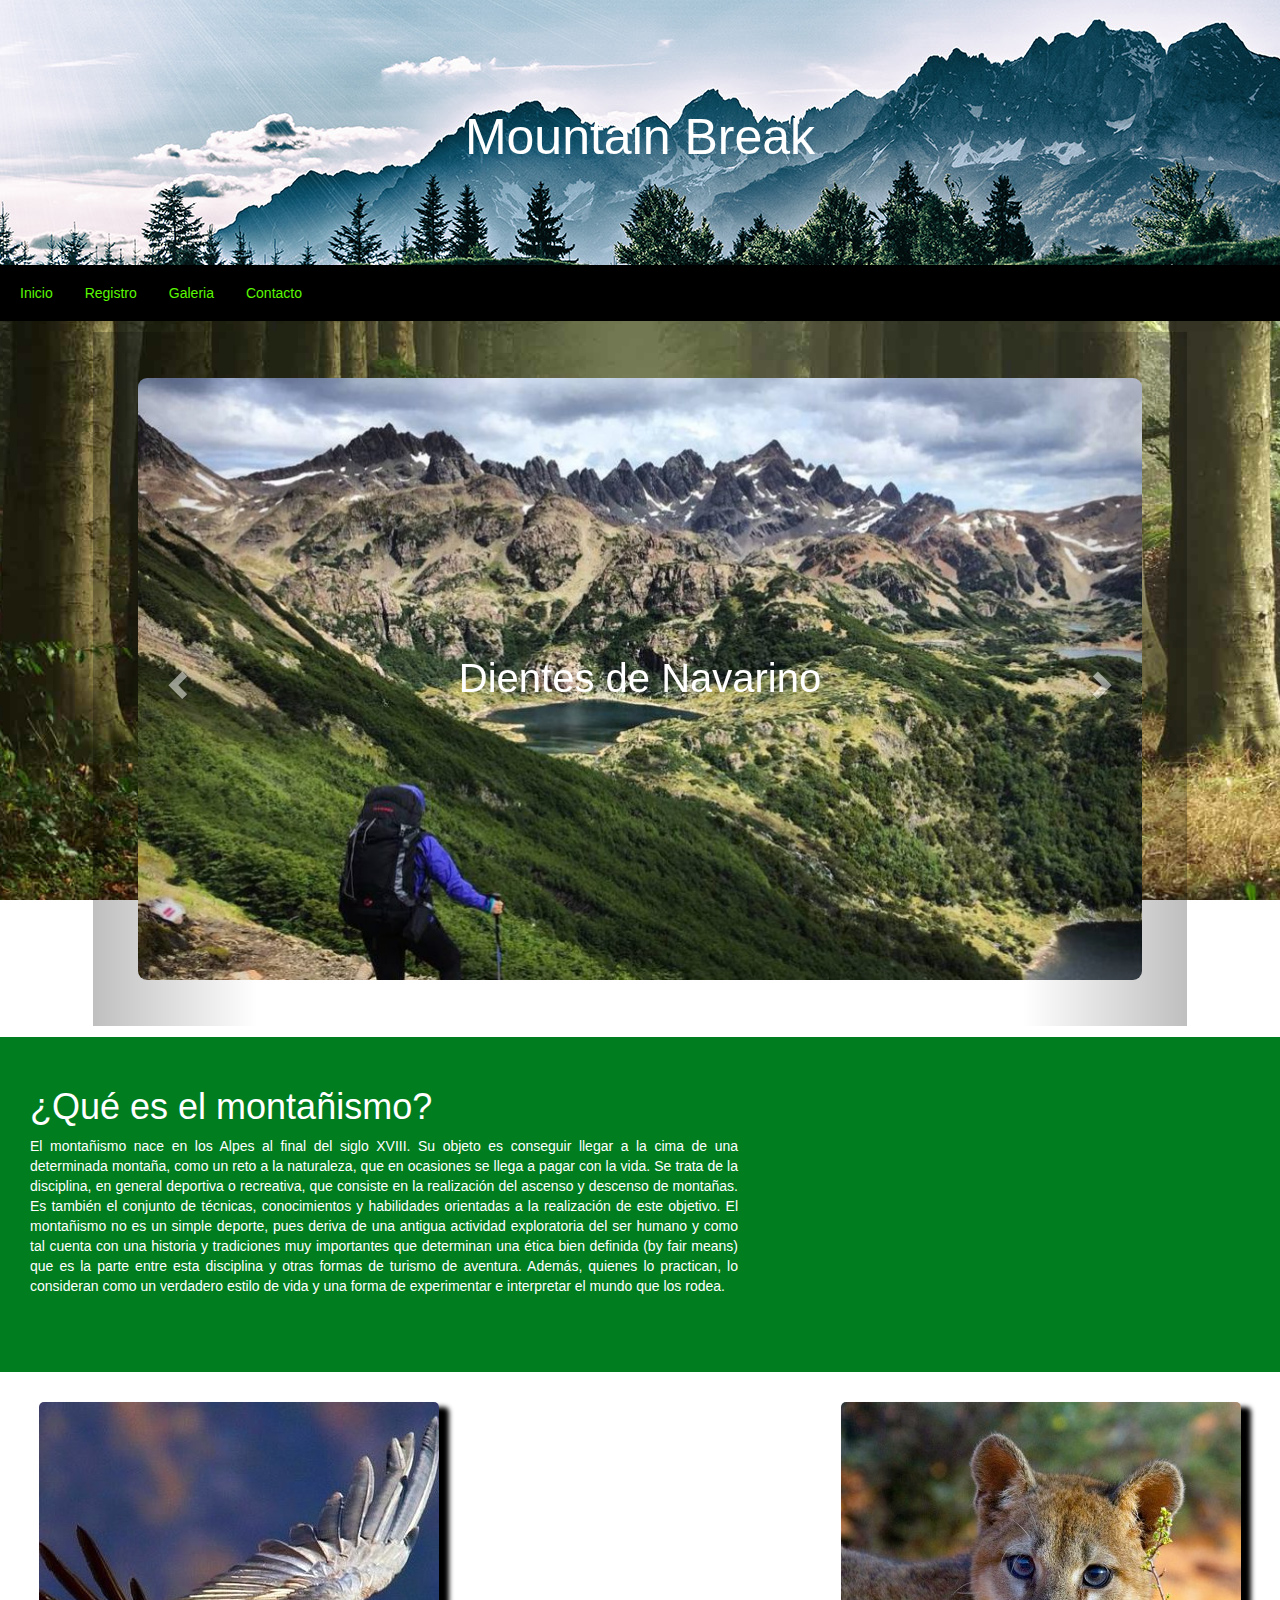
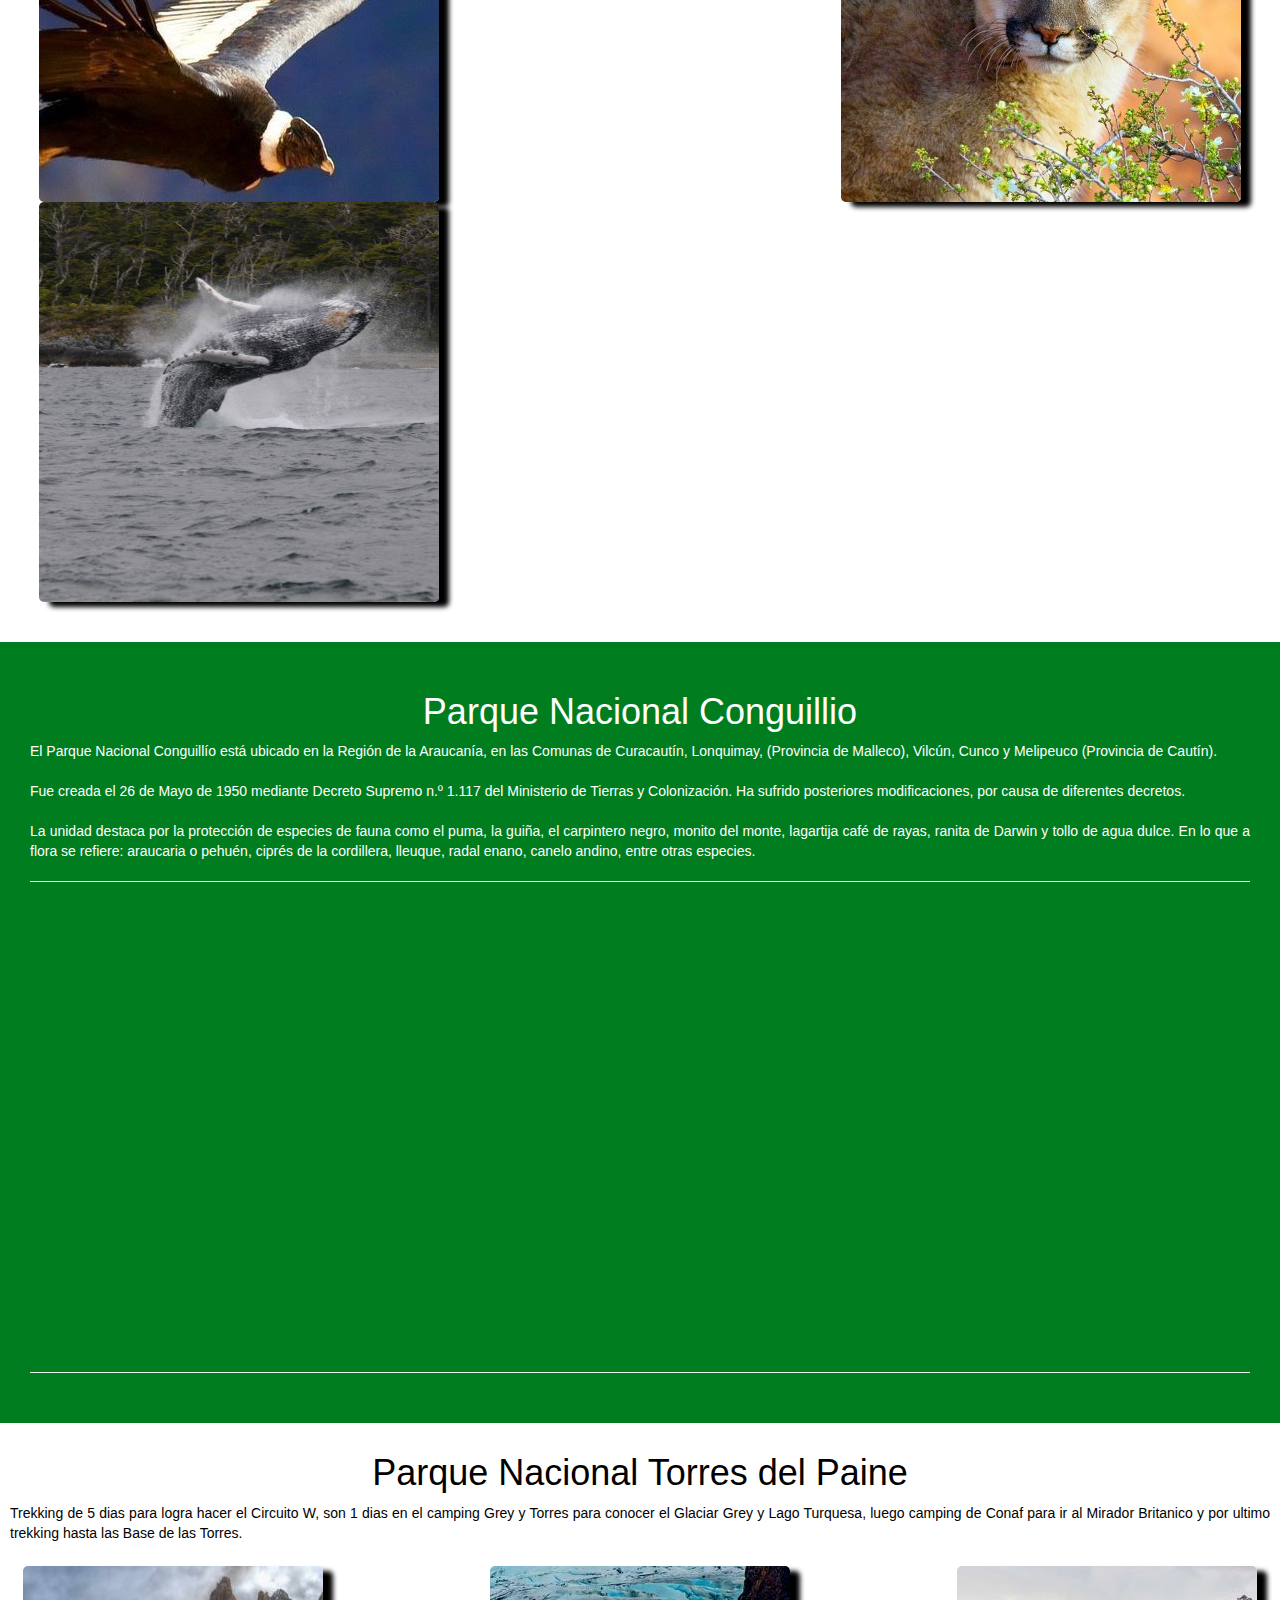
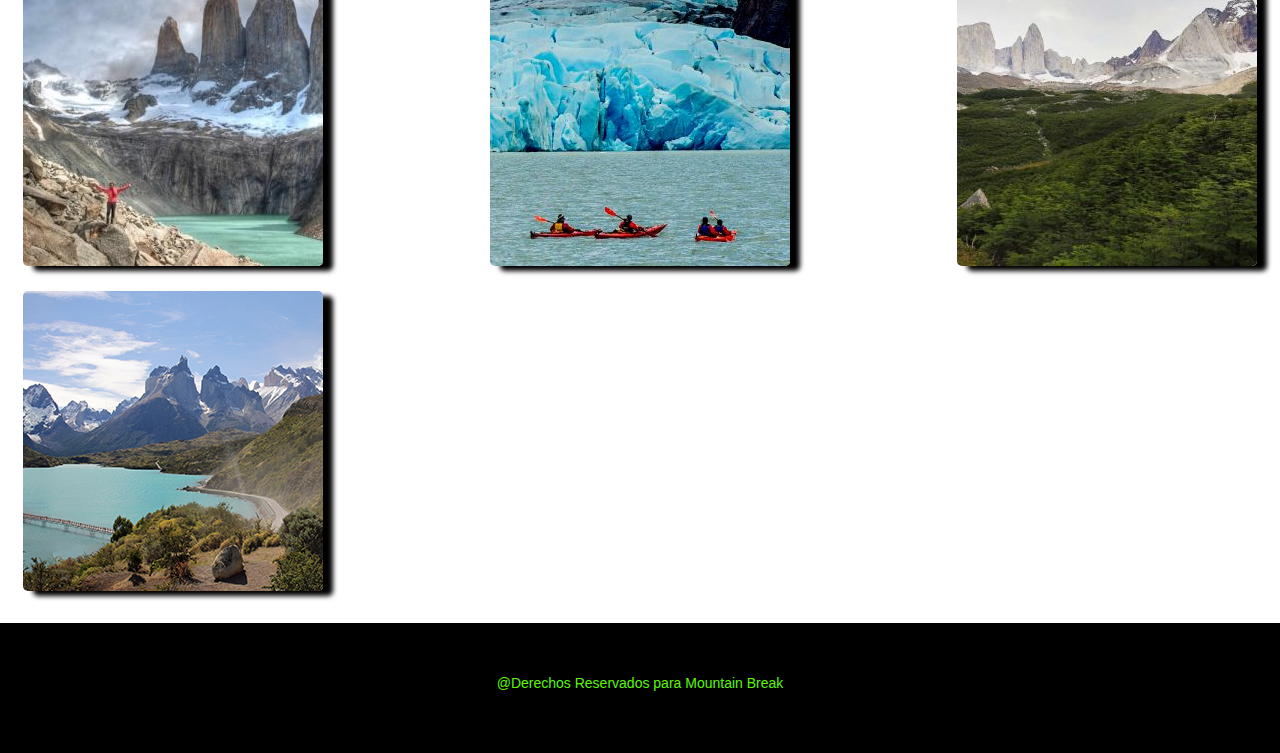
<file: index.html>
<html>
	<head>
		  <title>Inicio Mountain Break</title>
		  <meta charset="utf-8">
		  <meta name="viewport" content="width=device-width, initial-scale=1">
		  <link rel="stylesheet" href="https://maxcdn.bootstrapcdn.com/bootstrap/3.4.0/css/bootstrap.min.css">
		  <script src="https://ajax.googleapis.com/ajax/libs/jquery/3.4.1/jquery.min.js"></script>
		  <script src="https://maxcdn.bootstrapcdn.com/bootstrap/3.4.0/js/bootstrap.min.js"></script>
		  <link rel="stylesheet" href="css/style.css">
		  <link rel="stylesheet" href="css/boostrapdesign.css">
		  <link rel="icon" href="imagenes/logo.png">
	</head>
	<body>
		<header>
			<h1> Mountain Break</h1>
		</header>
		<nav>
		<ul>
		  <li><a href="index.html">Inicio</a></li>
		  <li><a href="formulario.html">Registro</a></li>
		  <li><a href="galeria.html">Galeria</a></li>
		  <li><a href="contacto.html">Contacto</a></li>
		</ul>
	  </nav>
		<div class="container">
		  <div id="myCarousel" class="carousel slide" data-ride="carousel">
			<ol class="carousel-indicators">
			  <li data-target="#myCarousel" data-slide-to="0" class="active"></li>
			  <li data-target="#myCarousel" data-slide-to="1"></li>
			  <li data-target="#myCarousel" data-slide-to="2"></li>
			</ol>
			<div class="carousel-inner">
			   <div class="item active">
				<img src="imagenes/dientesnavarino.jpg" alt="dientes de navarino" style="width:100%;">
               <div class="centrado">Dientes de Navarino </div>
			  </div>
			  <div class="item">
				<img src="imagenes/outdoor.jpg" alt="parque cordillera" style="width:100%;">
                  <div class="centrado">Parque Cordillera</div>
			  </div>
			  <div class="item">
				<img src="imagenes/torres.jpg" alt="torres" style="width:100%;">
                 <div class="centrado">Torres del Paine</div>
			  </div>
			  <div class="item">
				<img src="imagenes/mountain.jpg" alt="travel" style="width:100%;">
                 <div class="centrado">Campos de Hielo Norte</div>
			  </div>
			  	<div class="item">
				<img src="imagenes/glaciarventisquero.jpg" alt="glaciar ventisquero colgante" style="width:100%;">
                 <div class="centrado">Glaciar Ventisquero Colgante</div>
			  </div>
			  	<div class="item">
				<img src="imagenes/volcan.jpg" alt="volcan villarrica" style="width:100%;">
                 <div class="centrado">Volcan Villarrica</div>
			  </div>
			</div>
			<a class="left carousel-control" href="#myCarousel" data-slide="prev">
			  <span class="glyphicon glyphicon-chevron-left"></span>
			  <span class="sr-only">Previous</span>
			</a>
			<a class="right carousel-control" href="#myCarousel" data-slide="next">
			  <span class="glyphicon glyphicon-chevron-right"></span>
			  <span class="sr-only">Next</span>
			</a>
		  </div>
		</div>
		<div id="contenedortotal">
				<div id="contenido1">
						<h1>¿Qué es el montañismo?</h1>
					<p>
						El montañismo nace en los Alpes al final del siglo XVIII. Su objeto es conseguir llegar a la cima de una 
						determinada montaña, como un reto a la naturaleza, que en ocasiones se llega a pagar con la vida. Se trata de 
						la disciplina, en general deportiva o recreativa, que consiste en la realización del ascenso y descenso de 
						montañas. Es también el conjunto de técnicas, conocimientos y habilidades orientadas a la realización de este 
						objetivo. El montañismo no es un simple deporte, pues deriva de una antigua actividad exploratoria del ser humano y 
						como tal cuenta con una historia y tradiciones muy importantes que determinan una ética bien definida (by fair means) 
						que es la parte entre esta disciplina y otras formas de turismo de aventura. Además, quienes lo practican, lo 
						consideran como un verdadero estilo de vida y una forma de experimentar e interpretar el mundo que los rodea.
					</p>
				</div>
				<div id="contenido2">
                <iframe width="560" height="315" src="https://www.youtube.com/embed/_a9zpR2xdpw" frameborder="0" 
				allow="accelerometer; autoplay; encrypted-media; gyroscope; picture-in-picture" allowfullscreen></iframe>
				</div>
				<div id="contenido3">
					<p>
		     		<img src="imagenes/condor.jpg" alt="condor">
			    	<img src="imagenes/puma.jpg" alt="puma">
						<img src="imagenes/ballena.jpg" alt="ballena">
					</p>
				</div>
			<div id="contenido4">
					<h1>Parque Nacional Conguillio</h1>
					<p>
						El Parque Nacional Conguillío está ubicado en la Región de la Araucanía, en las Comunas de Curacautín, Lonquimay, 
						(Provincia de Malleco), Vilcún, Cunco y Melipeuco (Provincia de Cautín).
						<br>
						<br>
						Fue creada el 26 de Mayo de 1950 mediante Decreto Supremo n.º 1.117 del Ministerio de Tierras y Colonización. Ha sufrido 
						posteriores modificaciones, por causa de diferentes decretos.
						<br>
						<br>
						La unidad destaca por la protección de especies de fauna como el puma, la guiña, el carpintero negro, monito del monte, 
						lagartija café de rayas, ranita de Darwin y tollo de agua dulce. En lo que a flora se refiere: araucaria o pehuén, ciprés 
						de la cordillera, lleuque, radal enano, canelo andino, entre otras especies.
					</p>
				     <hr>
					<iframe src="https://www.google.com/maps/embed?pb=!1m18!1m12!1m3!1d3114.1652702377064!2d-71.67573258465573!3d-38.69104777960301!2m3!1f0!2f0!3f0!3m2!1i1024!2i768!4f13.1!3m3!1m2!1s0x961346408e4cc715%3A0xefdca357d0266894!2sParque+Nacional+Conguillio!5e0!3m2!1ses-419!2scl!4v1566365484418!5m2!1ses-419!2scl"
					 width="600" height="450" frameborder="0" style="border:0" allowfullscreen></iframe>
					 <hr>
				</div>
				<div id="contenido5">
						<h1>Parque Nacional Torres del Paine</h1>
					<p>
						Trekking de 5 dias para logra hacer el Circuito W, son 1 dias en el camping Grey y Torres para conocer el
						Glaciar Grey y Lago Turquesa, luego camping de Conaf para ir al Mirador Britanico y por ultimo trekking hasta las Base de las Torres.
					</p>
					<p>
					<img src="imagenes/basetorre.jpg" alt="base torres">
			    	<img src="imagenes/glaciargrey.jpg" alt="glaciar grey">
				    <img src="imagenes/miradorbritanico.jpg" alt="mirador britanico">
					<img src="imagenes/mirador.jpg" alt="mirador">
					</p>
				</div>
		</div>
		<footer>
			<p>@Derechos Reservados para Mountain Break</p>
		</footer>
	</body>
</html>
</file>
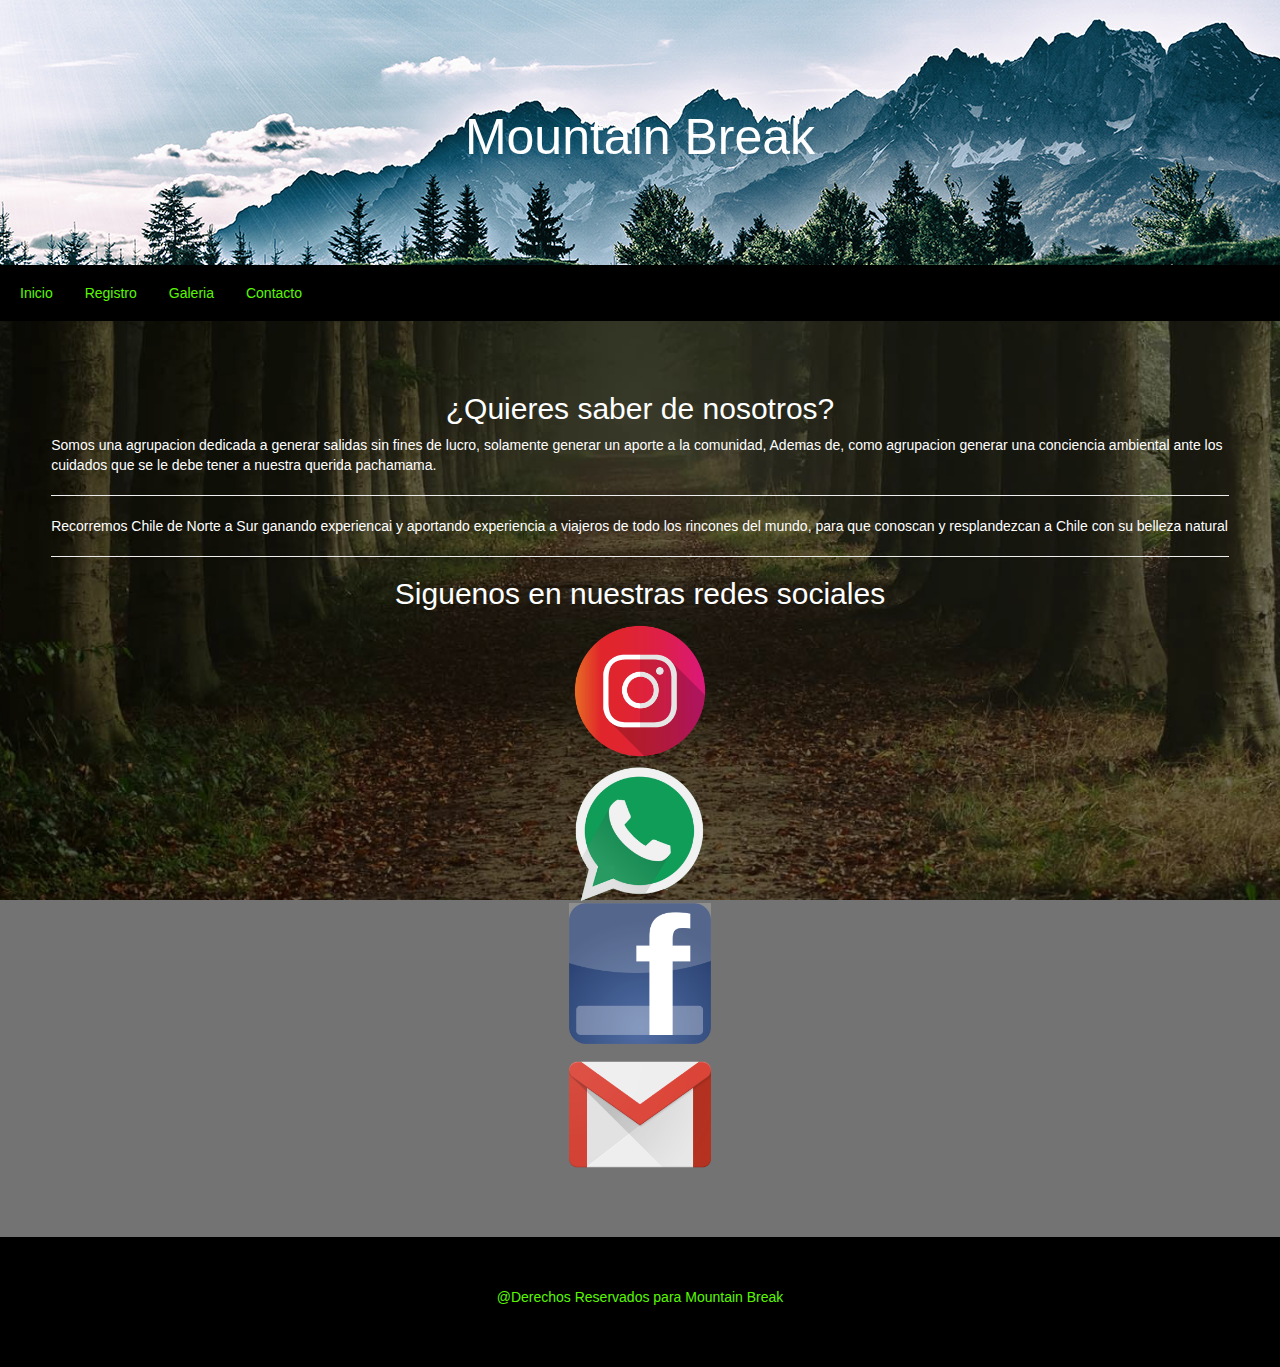
<file: contacto.html>
<html>
	<head>
		  <title>Inicio Mountain Break</title>
		  <meta charset="utf-8">
		  <meta name="viewport" content="width=device-width, initial-scale=1">
		  <link rel="stylesheet" href="https://maxcdn.bootstrapcdn.com/bootstrap/3.4.0/css/bootstrap.min.css">
		  <script src="https://ajax.googleapis.com/ajax/libs/jquery/3.4.1/jquery.min.js"></script>
		  <script src="https://maxcdn.bootstrapcdn.com/bootstrap/3.4.0/js/bootstrap.min.js"></script>
		  <link rel="stylesheet" href="css/style.css">
		  <link rel="stylesheet" href="css/contacto.css">
		  <link rel="stylesheet" href="css/boostrapdesign.css">
		  <link rel="icon" href="imagenes/logo.png">
	</head>
	<body>
		<header>
			<h1> Mountain Break</h1>
		</header>
		<nav>
		<ul>
		  <li><a href="index.html">Inicio</a></li>
		  <li><a href="formulario.html">Registro</a></li>
		  <li><a href="galeria.html">Galeria</a></li>
		  <li><a href="contacto.html">Contacto</a></li>
		</ul>
	  </nav>
	  <div id="contactoturismo">
		<h2>¿Quieres saber de nosotros?</h2>
		<div class="contenedorinformacion">
			<p>Somos una agrupacion dedicada a generar salidas
					sin fines de lucro, solamente generar un aporte a la comunidad, Ademas de, como agrupacion
					generar una conciencia ambiental ante los cuidados que se le debe
					tener a nuestra querida pachamama.
					<hr>
					Recorremos Chile de Norte a Sur ganando experiencai y aportando experiencia
					a viajeros de todo los rincones del mundo, para que conoscan y resplandezcan a Chile
					con su belleza natural
					<hr>
			</p>
		</div>
		<div class="contenedorprueba">
			<h2>Siguenos en nuestras redes sociales</h2>
			<a href=""><img src="imagenes/instagram.png"></a>
			<a href=""><img src="imagenes/whatsapp.png"></a>
			<a href=""><img src="imagenes/facebook.png"></a>
			<a href=""><img src="imagenes/gmail.png"></a>
		</div>
	  </div>
	  <footer>
		<p>@Derechos Reservados para Mountain Break</p>
	</footer>
</body>
</html>
</file>
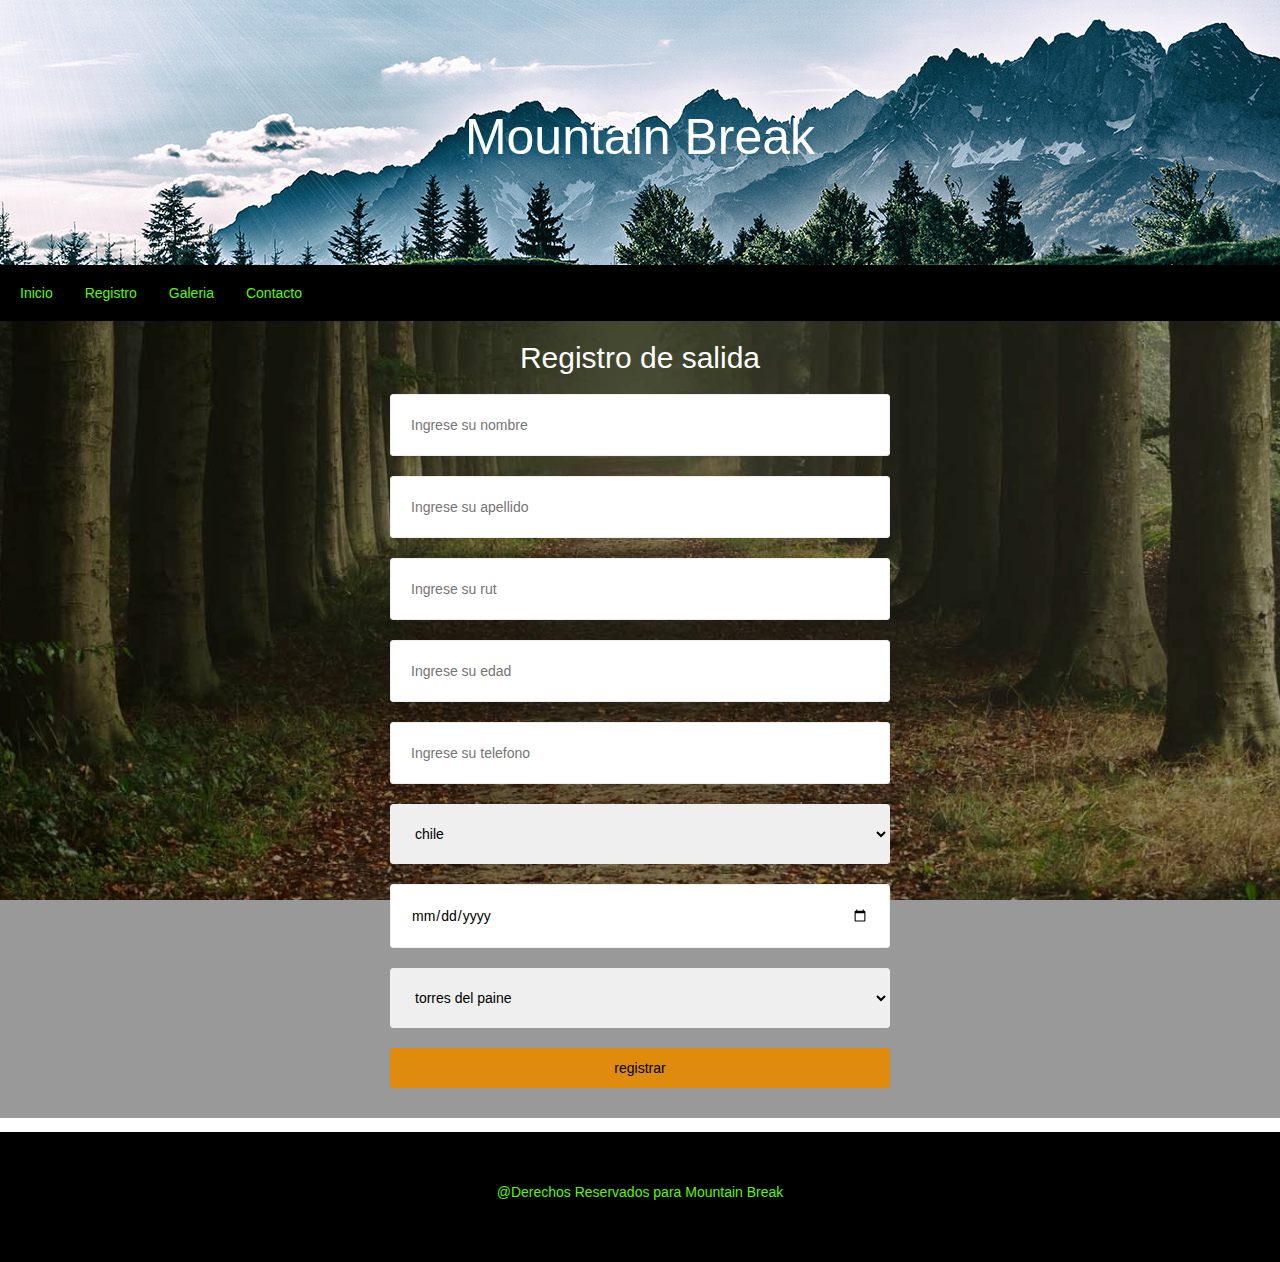
<file: formulario.html>
<html>
	<head>
		  <title>Inicio Mountain Break</title>
		  <meta charset="utf-8">
		  <meta name="viewport" content="width=device-width, initial-scale=1">
		  <link rel="stylesheet" href="https://maxcdn.bootstrapcdn.com/bootstrap/3.4.0/css/bootstrap.min.css">
		  <script src="https://ajax.googleapis.com/ajax/libs/jquery/3.4.1/jquery.min.js"></script>
		  <script src="https://maxcdn.bootstrapcdn.com/bootstrap/3.4.0/js/bootstrap.min.js"></script>
		  <link rel="stylesheet" href="css/style.css">
		  <link rel="stylesheet" href="css/formulario.css">
		  <link rel="stylesheet" href="css/boostrapdesign.css">
		  <link rel="icon" href="imagenes/logo.png">
		  <script type="text/javascript" src="js/validaciones.js"></script>
		  <script type="text/javascript" src="js/validacion1.js"></script>
	</head>
	<body>
		<header>
			<h1> Mountain Break</h1>
		</header>
		<nav>
		<ul>
		  <li><a href="index.html">Inicio</a></li>
		  <li><a href="formulario.html">Registro</a></li>
		  <li><a href="galeria.html">Galeria</a></li>
		  <li><a href="contacto.html">Contacto</a></li>
		</ul>
	  </nav>
	  <form  id="maining" action="formulario.html" method="POST">
		<h4>Registro de salida</h4>
        <input type="text" name="nombre" placeholder="Ingrese su nombre" onkeypress="return sololetras(event)" >
        <input type="text" name="apellido" placeholder="Ingrese su apellido"  onkeypress="return sololetras(event)" >
		<input type="text" name="rut" placeholder="Ingrese su rut" required>
		<input type="number" name="edad" placeholder="Ingrese su edad" min="0" max="60" required>
		<input type="text" name="telefono" placeholder="Ingrese su telefono" onkeypress="return solonumero(event)" required>
		<select name="pais" >
				<option value="chile">chile</option>
				<option value="argentina">argentina</option>
				<option value="peru">peru</option>
				<option value="bolivia">bolivia</option>
				<option value="brasil">brasil</option>
				<option value="venezuela">venezuela</option>
				<option value="ecuador">ecuador</option>
				<option value="colombia">colombia</option>
				<option value="uruguay">uruguay</option>
				<option value="paraguay">paraguay</option>
		</select>
		<input type="date" name="fecha ida">
		<select name="pais" >
				<option value="torres del paine">torres del paine</option>
				<option value="pumalin">pumalin</option>
				<option value="aguas de ramon">aguas de ramon</option>
				<option value="campos de hielo norte">campos de hielo norte</option>
				<option value="campos de hielo sur">campos de hielo sur</option>
				<option value="ventisquero colgante">ventisquero colgante</option>
				<option value="conguillio">conguillio</option>
				<option value="huerquehue">huerquehue</option>
				<option value="pan de azucar">pan de azucar</option>
				<option value="villarrica">villarrica</option>
		</select>
        <input type="submit" value="registrar" onclick="validacion()">
	  </form>
	  <footer>
		<p>@Derechos Reservados para Mountain Break</p>
	</footer>
</body>
</html>
</file>
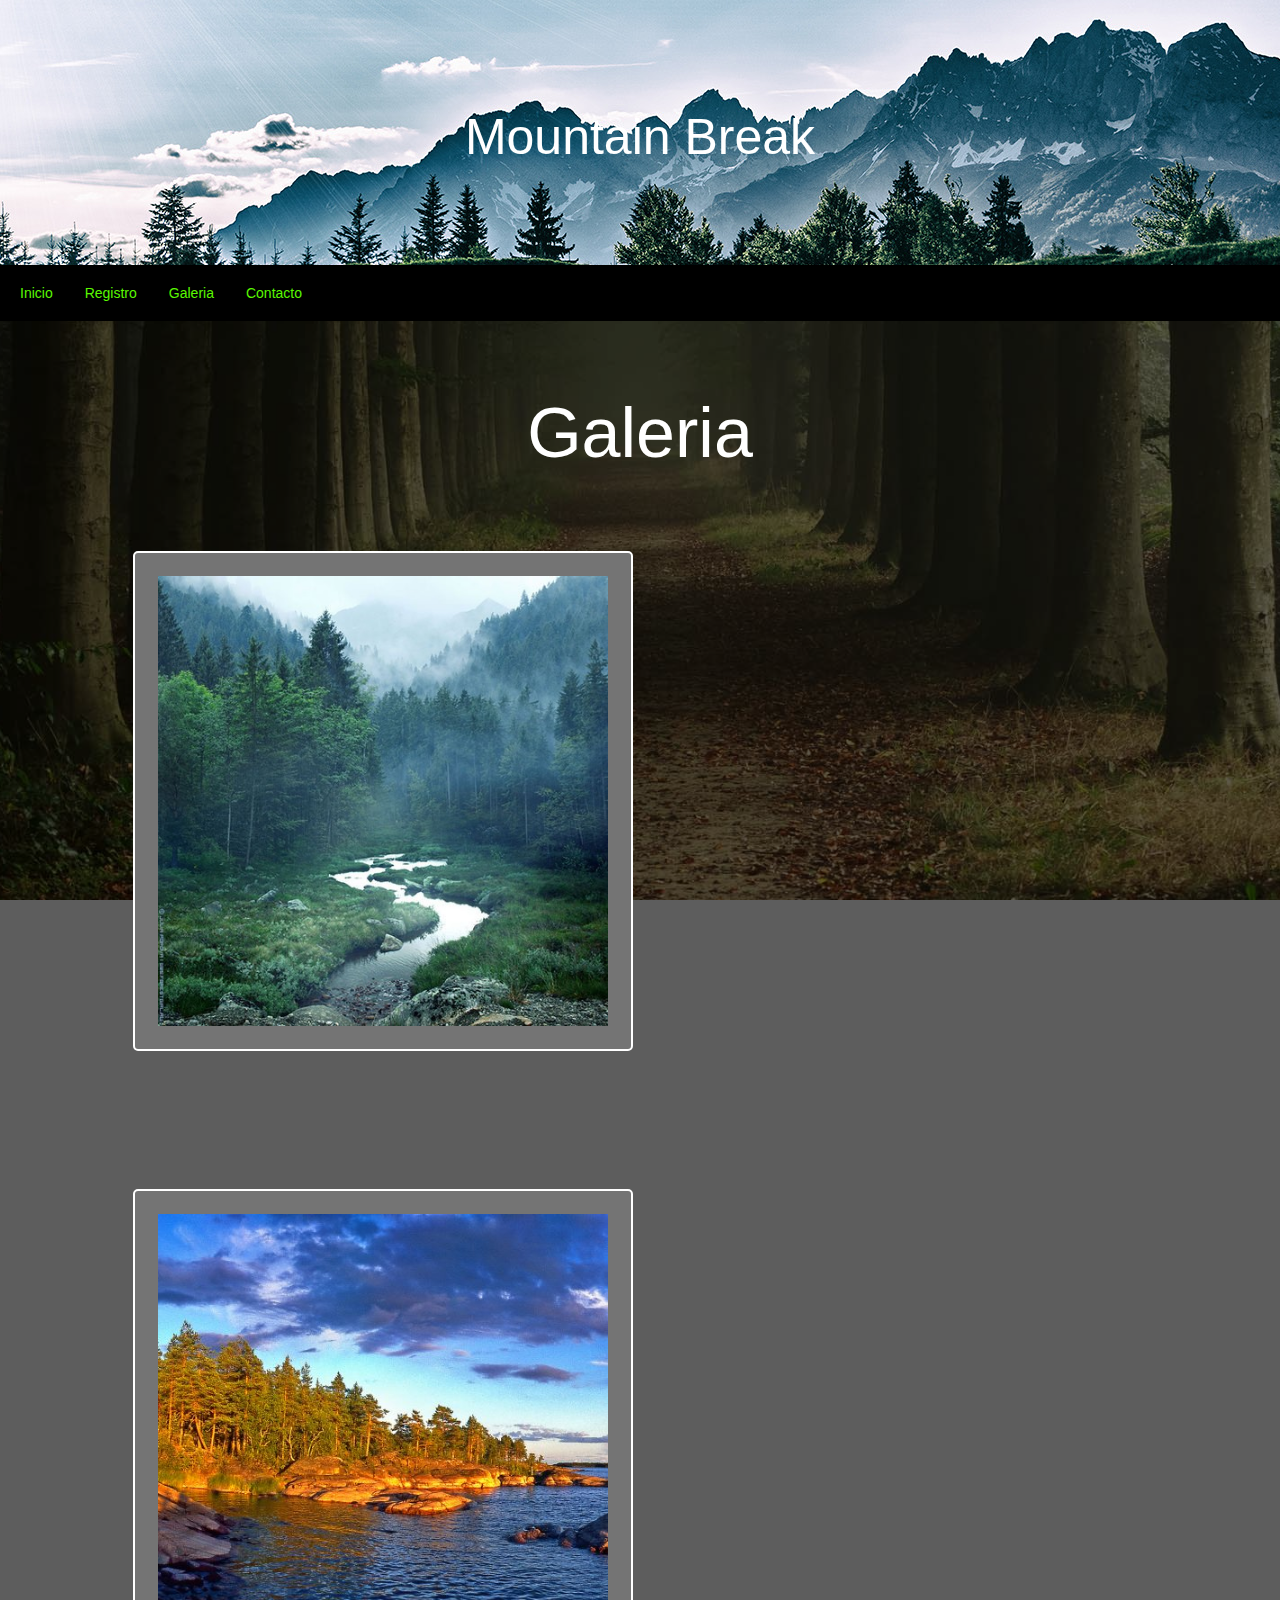
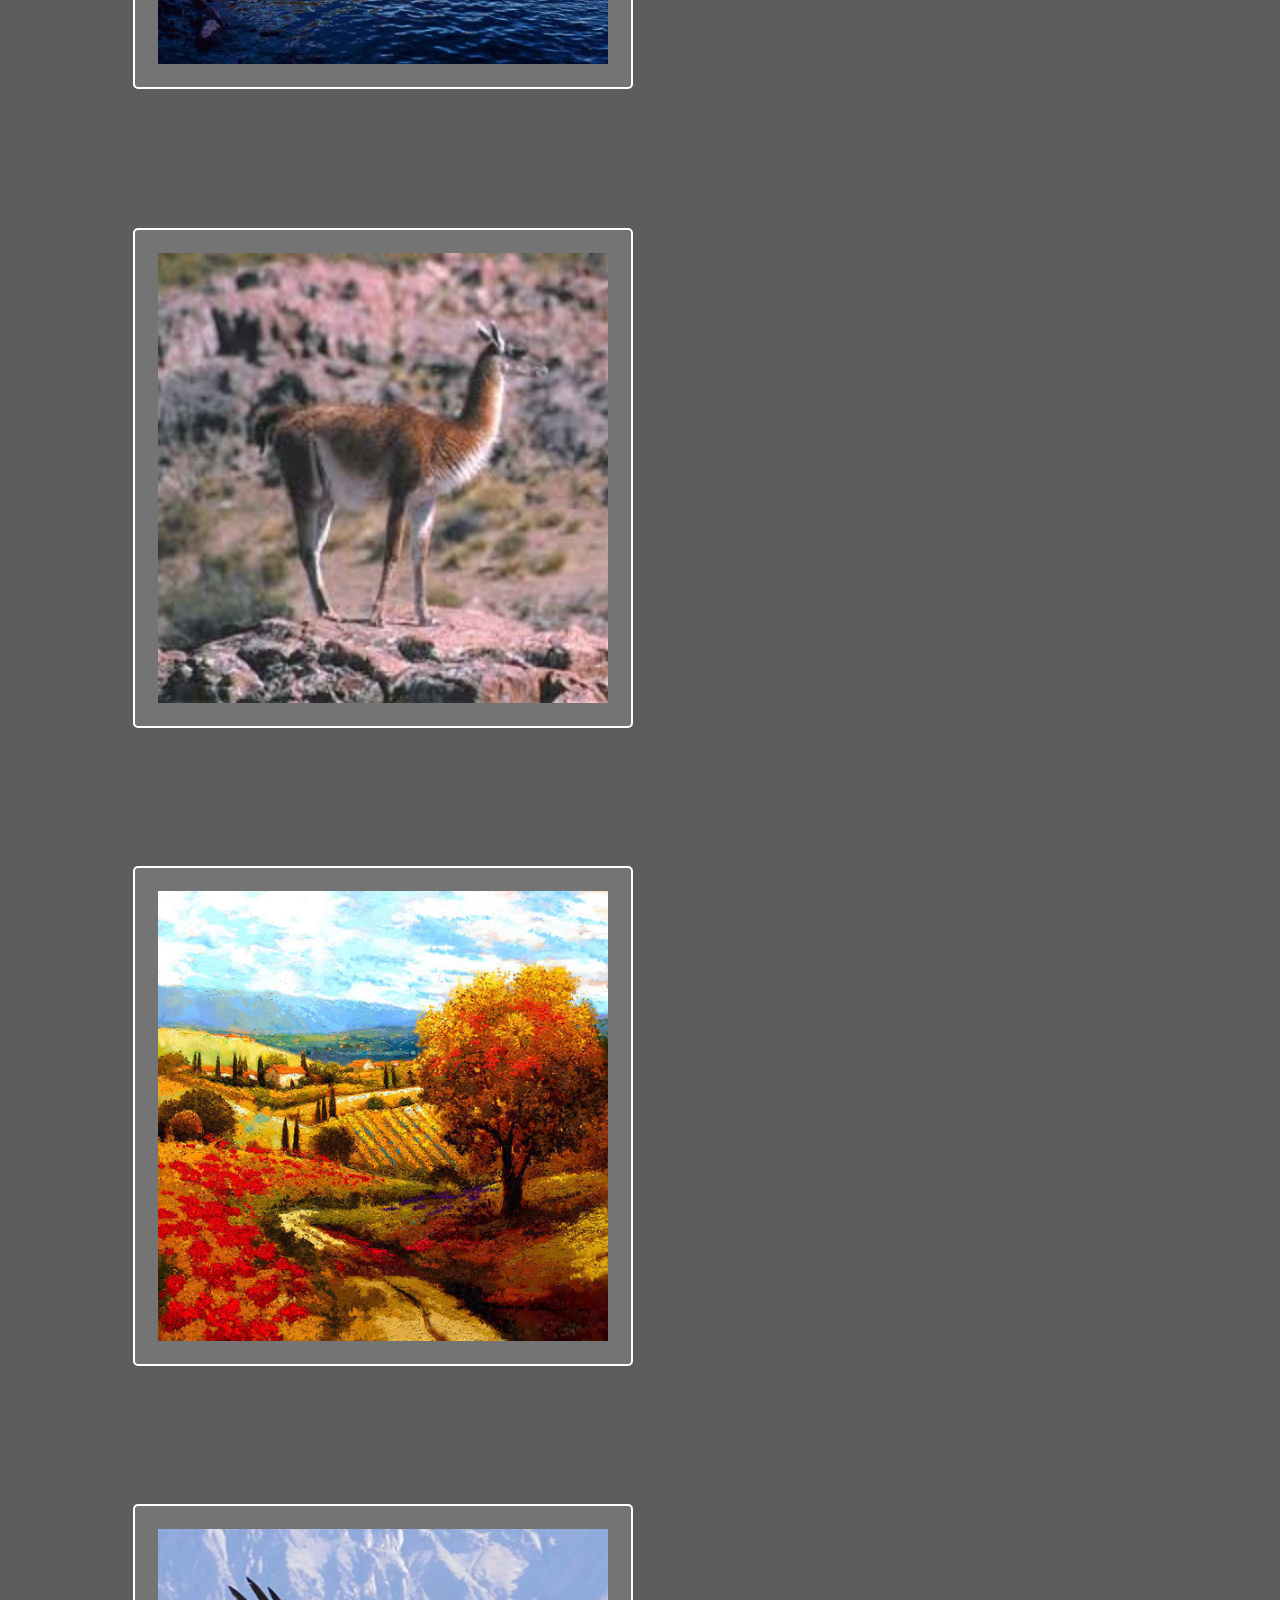
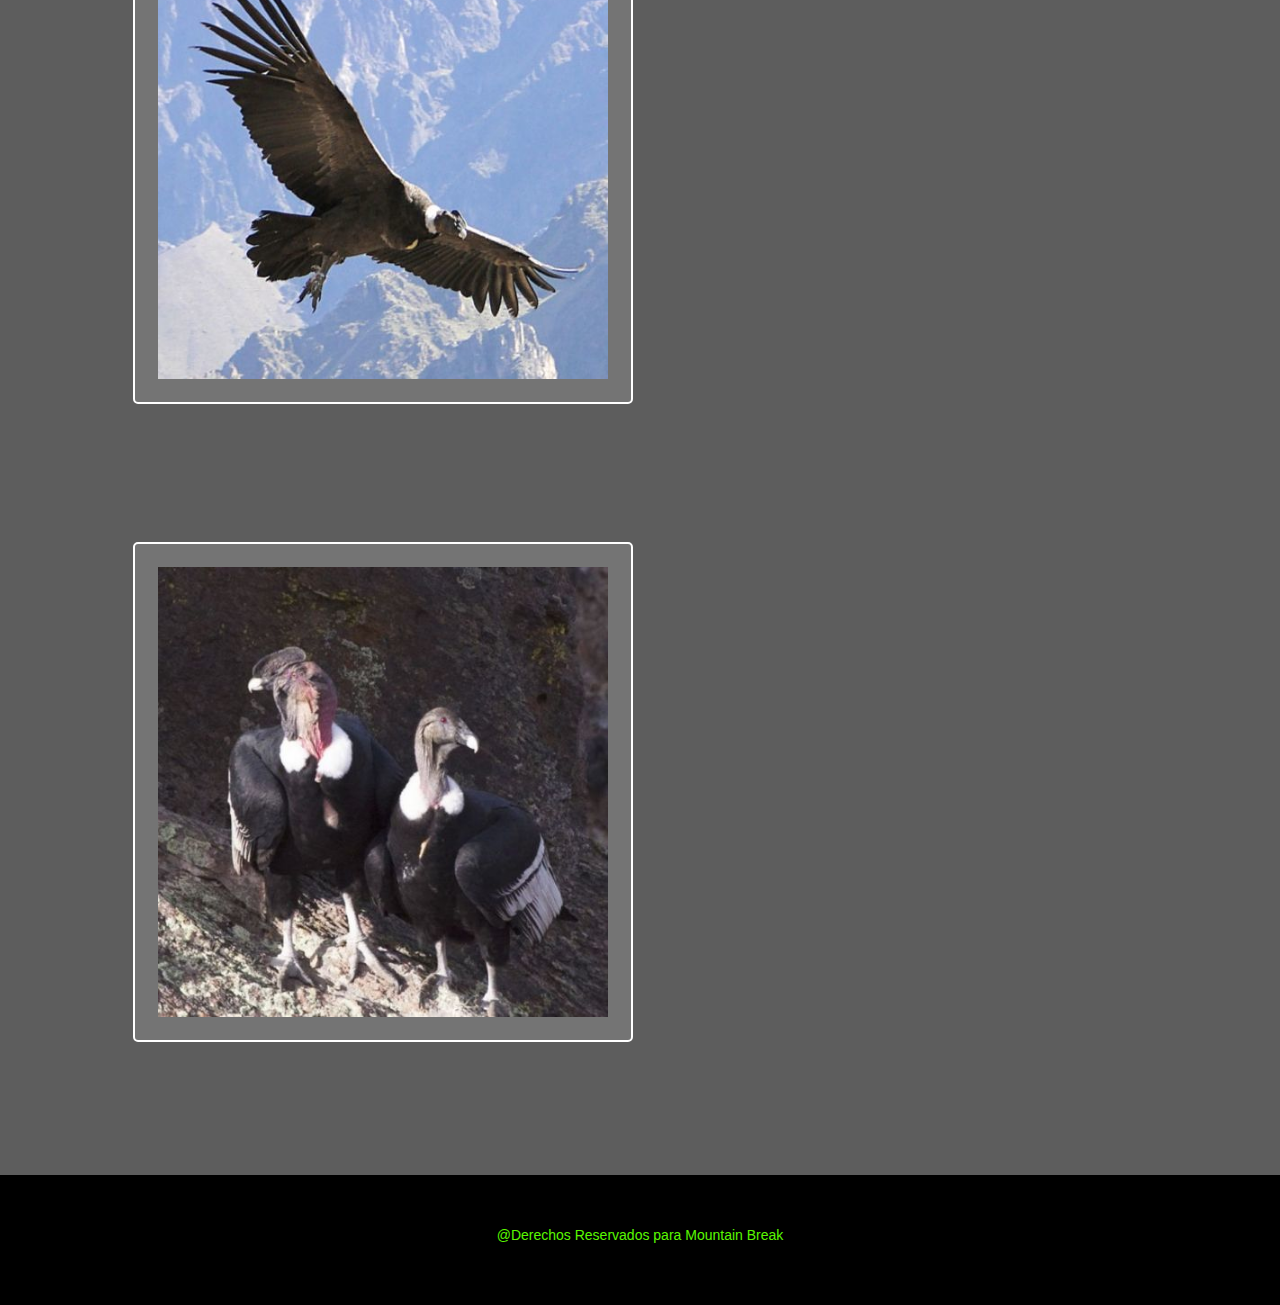
<file: galeria.html>
<html>
	<head>
		  <title>Inicio Mountain Break</title>
		  <meta charset="utf-8">
		  <meta name="viewport" content="width=device-width, initial-scale=1">
		  <link rel="stylesheet" href="https://maxcdn.bootstrapcdn.com/bootstrap/3.4.0/css/bootstrap.min.css">
		  <script src="https://ajax.googleapis.com/ajax/libs/jquery/3.4.1/jquery.min.js"></script>
		  <script src="https://maxcdn.bootstrapcdn.com/bootstrap/3.4.0/js/bootstrap.min.js"></script>
		  <link rel="stylesheet" href="css/style.css">
		  <link rel="stylesheet" href="css/formulario.css">
          <link rel="stylesheet" href="css/boostrapdesign.css">
          <link rel="stylesheet" href="css/galeria.css">
		  <link rel="icon" href="imagenes/logo.png">
	</head>
	<body>
		<header>
			<h1> Mountain Break</h1>
		</header>
		<nav>
		<ul>
		  <li><a href="index.html">Inicio</a></li>
          <li><a href="formulario.html">Registro</a></li>
          <li><a href="galeria.html">Galeria</a></li>
		  <li><a href="contacto.html">Contacto</a></li>
		</ul>
	  </nav>
      <div class="contenedorgaleria">
            <h6>Galeria</h6>
            <div class="fotos">
              <img src="imagenes/galeria13.jpg">
              <img src="imagenes/galeria14.jpg">
            </div>
            <div class="fotos">
                    <img src="imagenes/galeria9.jpg">
                    <img src="imagenes/galeria11.jpg">
            </div>
            <div class="fotos">
                <img src="imagenes/galeria7.jpg">
                <img src="imagenes/galeria8.jpeg">
            </div>
      </div>
	  <footer>
		<p>@Derechos Reservados para Mountain Break</p>
	</footer>
</body>
</html>
</file>
<file: css/style.css>
body{
	margin:0;
	padding:0;
	background-image: url("../imagenes/forest4.jpg");
	background-position: center center;
	background-repeat: no-repeat;
	background-attachment: fixed;
	background-size: cover;
	
}

header{
	background-image: url("../imagenes/header.jpg");
	padding:90px;
	width: 100%;
	background-repeat: no-repeat;
	background-attachment: fixed;

}

header h1{
	text-align: center;
	font-size: 50px;
	color:white;
	font-family: 'Gill Sans', 'Gill Sans MT', Calibri, 'Trebuchet MS', sans-serif;
}

ul {
  list-style-type: none;
  margin: 0;
  padding: 4px;
  overflow: hidden;
  background-color: black;
}

li {
  float: left;
}

li a {
  display: block;
  color: #5AF800;
  text-align: center;
  padding: 14px 16px;
  text-decoration: none;
}

li a:hover {
  background-color: #5AF800;
  color: black;
  text-decoration: none;
}

#contenedortotal{
	display: flex;
	flex-wrap: wrap;
}


#contenido1{
	background-color: rgb(0, 126, 31);
    color: rgb(255, 255, 255);
	width: 60%;
	padding: 30px;
	text-align:justify;
}


#contenido2{
	background-color: rgb(0, 126, 31);
	width: 40%;
	padding: 10px;
	text-align:justify;
}

#contenido2 h1{
	text-align: center;
}

#contenido2 iframe{
	width: 100%;
	padding: 3%;
}

#contenido3{
	background-color: white;
	width: 100%;
	color:black;
	padding: 30px;
	text-align:justify;
}

#contenido3 img{
	margin-right: 0.7%;
	margin-left: 0.7%;
	border-radius:5px;
	box-shadow: 10px 5px 5px black;
}


#contenido4{
	background-color: rgb(0, 126, 31);
	width: 100%;
  color: rgb(255, 255, 255);
	padding: 30px;
	text-align:justify;
}

#contenido4 h1{
	text-align: center;
}

#contenido4 iframe{
	width: 100%;
	padding: 3%;
}

#contenido5{
	background-color: white;
	width: 100%;
	color:black;
	padding: 10px;
	text-align:justify;
}

#contenido5 h1{
	text-align: center;
}

#contenido5 p img{
	margin:1%;
	border-radius: 5px;
	box-shadow: 10px 5px 5px black;
}



footer{
  left: 0;
  bottom: 0;
  width: 100%;
  background-color: black;
  color: #5AF800;
  padding: 50px;
  text-align: center;
}

@media screen and (max-width: 600px) {
#contenido1, #contenido2, iframe{
	width: 100%;
}

img{
	width:100%;
	padding: 0;
}

#contenido5{
	padding:40px;
}
#contenido3{
	padding:40px;
}
}
</file>
<file: css/boostrapdesign.css>
#myCarousel{
	margin-left: 2%;
	margin-right: 2%;
	margin-top: 1%;
	margin-bottom: 1%;
	padding: 4%;
	border-radius: 5px;
	border: 0px solid rgb(0,0,0,0);
}

#myCarousel .item img
	{background-position: center center;
	background-repeat: no-repeat;
	background-attachment: fixed;
	background-size: cover;
	border-radius: 9px;
	position: relative;
    display: inline-block;
    text-align: center;
	}
	
.centrado{
    position: absolute;
    top: 50%;
    left: 50%;
    transform: translate(-50%, -50%);
	font-size: 40px;
	color: white;
	font-family: Impact, Charcoal, sans-serif;
}
</file>
<file: css/contacto.css>
#contactoturismo{
    background:rgba(0, 0, 0, 0.548);
    padding: 4%;
}

.contenedorinformacion
{
width:100%;
color:rgb(255, 255, 255);
}

h2{
    text-align: center;
    color:rgb(255, 255, 255);
}

.contenedorprueba
{
    width:100%;
}

.contenedorprueba img
{
    width:12%;
    margin:auto;
    display: block
}
</file>
<file: css/formulario.css>
input[type="text"], input[type="password"],input[type="email"], input[type="submit"],input[type="number"], input[type="date"]
{
    outline: none;
    padding: 20px;
    display: block;
    width: 500px;
    border-radius: 3px;
    border: 1px solid #eee;
    color:black;
    margin: 20px auto;
}

input[type="submit"]
{
    padding: 10px;
    background: #df8b0d;
    margin-top: 0;
    border: 0;
    border-radius: 3px;
    cursor: pointer;
}

h4{
    color:white;
    text-align: center;
    font-size: 30px;
}

#maining{
    width: 100%;
    background-color: rgba(0, 0, 0, 0.4);
    color:white;
    padding: 10px;
}


select{
    outline: none;
    padding: 20px;
    display: block;
    width: 500px;
    border-radius: 3px;
    border: 1px solid #eee;
    margin: 20px auto;
    color:black;
}

input[type="submit"]:hover {
    background-color: #e2870f;
}


@media screen and (max-width: 600px) {
    input[type="text"], input[type="password"],input[type="email"], input[type="submit"],input[type="number"], input[type="date"]{
        width: 100%;
    }
    select{
        width: 100%;
    }
    
}
</file>
<file: css/galeria.css>
.contenedorgaleria{
    background: rgba(0, 0, 0, 0.637);
    width:100%;
    padding: 5%;
}

.fotos{
width: 100%;
align-items: center;
justify-content: center;
}

.fotos img{
    border-radius: 5px;
    padding: 2%;
    border: 2px solid white;
    margin: 6%;
    width: 500px;
    background: rgb(116, 116, 116);
}

h6{
    color:white;
    font-size: 70px;
    text-align: center;
}

@media screen and (max-width: 600px) {
    .fotos img{
        width: 100%;
        margin:0%;
    }    
}
</file>
